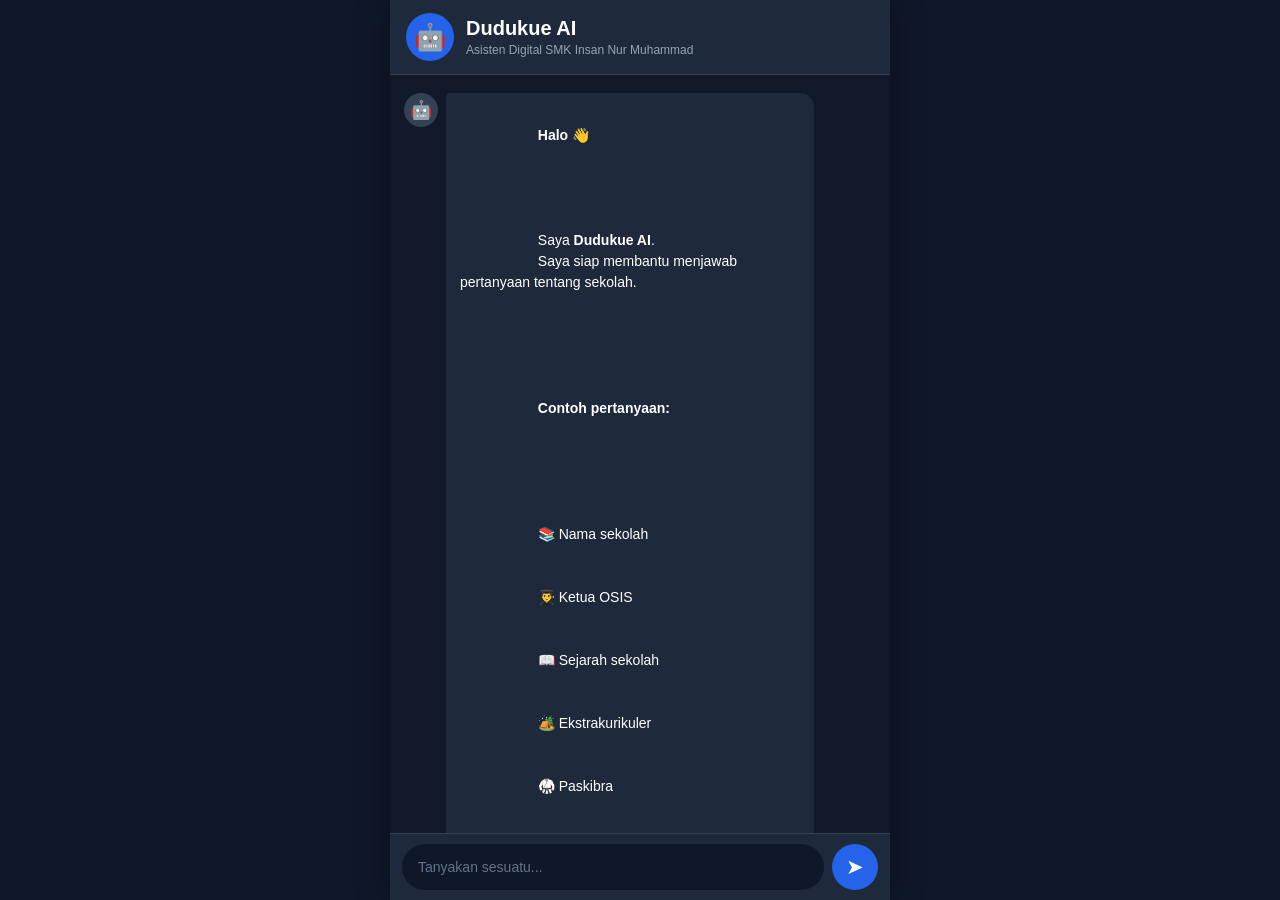
<file: index.html>
<!DOCTYPE html>
<html lang="id">
<head>
    <meta charset="UTF-8">
    <meta name="viewport" content="width=device-width, initial-scale=1.0">
    <title>Dudukue AI</title>

    <link rel="stylesheet" href="style.css">
</head>

<body>

    <div class="app">

        <!-- HEADER -->
        <div class="header">

            <div class="logo">
                🤖
            </div>

            <div class="judul">
                <h2>Dudukue AI</h2>
                <p>Asisten Digital SMK Insan Nur Muhammad</p>
            </div>

        </div>


        <!-- AREA CHAT -->
        <div class="chat-area" id="chatArea">

            <div class="message ai">

                <div class="avatar">
                    🤖
                </div>

                <div class="bubble">
                    <b>Halo 👋</b>
                    <br><br>

                    Saya <b>Dudukue AI</b>.
                    Saya siap membantu menjawab pertanyaan tentang sekolah.

                    <br><br>

                    <b>Contoh pertanyaan:</b>

                    <br><br>

                    📚 Nama sekolah
                    <br>
                    👨‍🎓 Ketua OSIS
                    <br>
                    📖 Sejarah sekolah
                    <br>
                    🏕️ Ekstrakurikuler
                    <br>
                    🥋 Paskibra
                    <br>
                    🏕️ Pramuka
                </div>

            </div>

        </div>


        <!-- INPUT -->
        <div class="input-box">

            <input
                type="text"
                id="question"
                placeholder="Tanyakan sesuatu..."
                autocomplete="off"
            >

            <button onclick="sendMessage()">
                ➤
            </button>

        </div>

    </div>


    <!-- DATABASE -->
    <script src="data.js"></script>

    <!-- SCRIPT UTAMA -->
    <script src="script.js"></script>

</body>
</html>
</file>
<file: style.css>
/* ========================================
   DUDUKUE AI - STYLE
   ======================================== */

* {
    margin: 0;
    padding: 0;
    box-sizing: border-box;
    font-family: Arial, sans-serif;
}

body {
    width: 100%;
    height: 100vh;
    background: #0f172a;
    overflow: hidden;
}

.app {
    width: 100%;
    max-width: 500px;
    height: 100vh;
    margin: auto;
    background: #111827;
    display: flex;
    flex-direction: column;
}

.header {
    width: 100%;
    min-height: 75px;
    padding: 12px 16px;
    background: #1e293b;
    display: flex;
    align-items: center;
    gap: 12px;
    border-bottom: 1px solid #334155;
}

.logo {
    width: 48px;
    height: 48px;
    border-radius: 50%;
    background: #2563eb;
    display: flex;
    align-items: center;
    justify-content: center;
    font-size: 26px;
    flex-shrink: 0;
}

.judul {
    min-width: 0;
}

.judul h2 {
    color: white;
    font-size: 20px;
    margin-bottom: 3px;
}

.judul p {
    color: #94a3b8;
    font-size: 12px;
}

    
.chat-area {
    flex: 1;
    width: 100%;
    min-height: 0;
    padding: 18px 14px;
    overflow-y: auto;
    -webkit-overflow-scrolling: touch;
    display: flex;
    flex-direction: column;
    gap: 14px;
}

.message {
    width: 100%;
    display: flex;
    align-items: flex-start;
    gap: 8px;
}

.message.ai {
    justify-content: flex-start;
}

.message.user {
    justify-content: flex-end;
}

.avatar {
    width: 34px;
    height: 34px;
    border-radius: 50%;
    display: flex;
    align-items: center;
    justify-content: center;
    font-size: 18px;
    flex-shrink: 0;
    background: #334155;
}

.bubble {
    max-width: 78%;
    padding: 11px 14px;
    border-radius: 14px;
    color: white;
    font-size: 14px;
    line-height: 1.5;
    white-space: pre-wrap;
    word-wrap: break-word;
}

.message.ai .bubble {
    background: #1e293b;
    border-top-left-radius: 4px;
}

.message.user .bubble {
    background: #2563eb;
    border-top-right-radius: 4px;
}

.message.user .avatar {
    order: 2;
}

.input-box {
    width: 100%;
    padding: 10px 12px;
    background: #1e293b;
    border-top: 1px solid #334155;
    display: flex;
    align-items: center;
    gap: 8px;
}

.input-box input {
    flex: 1;
    height: 46px;
    border: none;
    outline: none;
    border-radius: 23px;
    padding: 0 16px;
    background: #0f172a;
    color: white;
    font-size: 14px;
}

.input-box input::placeholder {
    color: #64748b;
}

.input-box button {
    width: 46px;
    height: 46px;
    border: none;
    border-radius: 50%;
    background: #2563eb;
    color: white;
    font-size: 21px;
    cursor: pointer;
}

.chat-area::-webkit-scrollbar {
    width: 5px;
}

.chat-area::-webkit-scrollbar-thumb {
    background: #475569;
    border-radius: 10px;
}

.input-box button:active {
    transform: scale(0.92);
}

.input-box button:hover {
    opacity: 0.9;
}

@keyframes muncul {
    from {
        opacity: 0;
        transform: translateY(5px);
    }

    to {
        opacity: 1;
        transform: translateY(0);
    }
}

.message {
    animation: muncul 0.2s ease;
}

@media (min-width: 501px) {
    body {
        display: flex;
        justify-content: center;
    }

    .app {
        box-shadow: 0 0 30px rgba(0, 0, 0, 0.35);
    }
}
</file>
